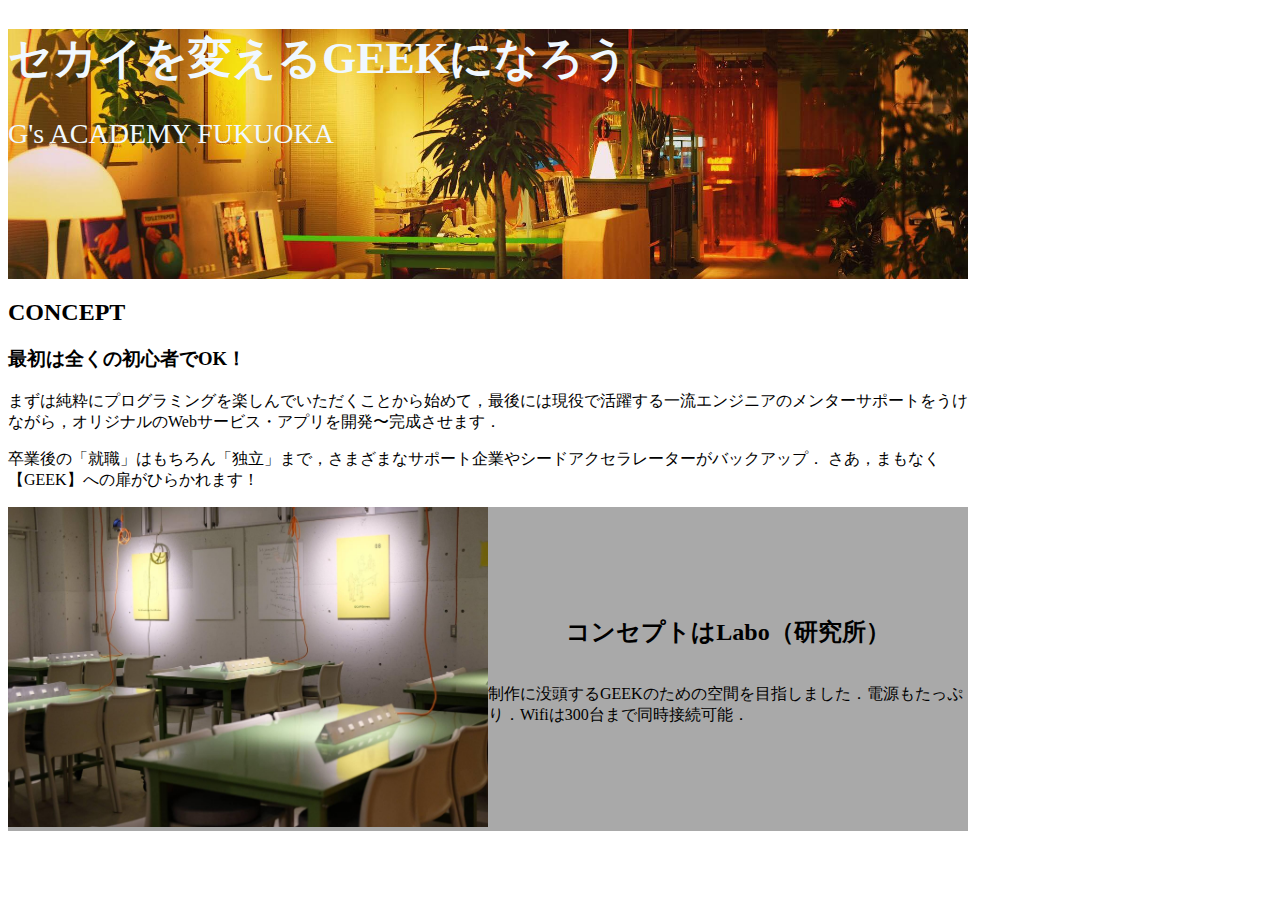
<file: 00_html_css/img/index.html>
<!DOCTYPE html>
<html lang="en">

<head>
  <meta charset="UTF-8">
  <meta http-equiv="X-UA-Compatible" content="IE=edge">
  <meta name="viewport" content="width=device-width, initial-scale=1.0">
  <title>Document</title>
  <link rel="stylesheet" href="css/main.css">
</head>

<body>
  <div class="title_box">
    <h1>セカイを変えるGEEKになろう</h1>
    <p>G's ACADEMY FUKUOKA</p>
  </div>

  <div>
    <h2>CONCEPT</h2>
    <h3>最初は全くの初心者でOK！</h3>
    <p>まずは純粋にプログラミングを楽しんでいただくことから始めて，最後には現役で活躍する一流エンジニアのメンターサポートをうけながら，オリジナルのWebサービス・アプリを開発〜完成させます．</p>
    卒業後の「就職」はもちろん「独立」まで，さまざまなサポート企業やシードアクセラレーターがバックアップ．

    さあ，まもなく【GEEK】への扉がひらかれます！</p>
  </div>

  <div class="image_box">
    <div class="image_box_image">
      <img src="content_img.jpg" alt="">
    </div>

    <div class="image_box_text">
      <h2>コンセプトはLabo（研究所）</h2>
      <p>制作に没頭するGEEKのための空間を目指しました．電源もたっぷり．Wifiは300台まで同時接続可能．</p>
    </div>
  </div>


















</body>

</html>
</file>
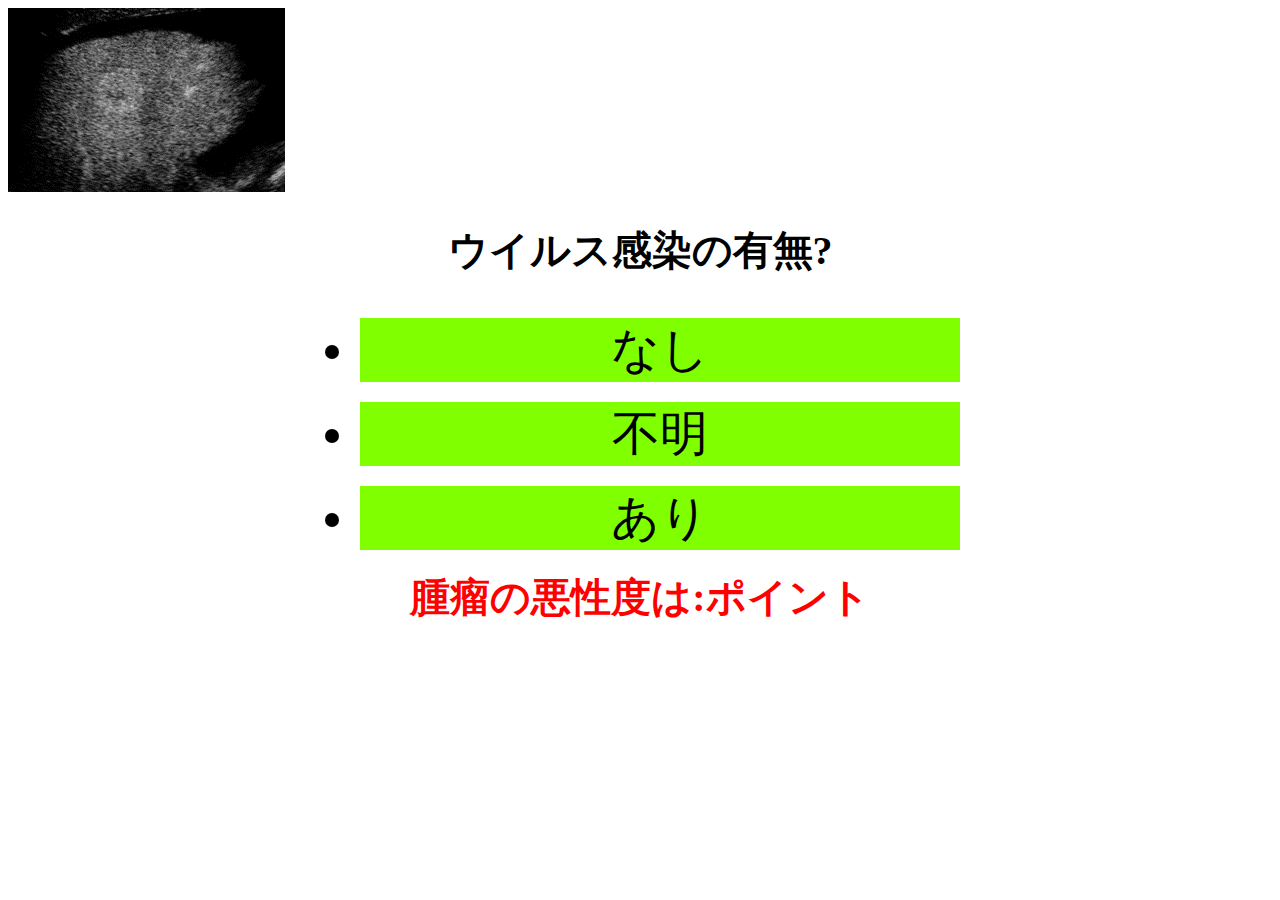
<file: diagnosis.html>
<!DOCTYPE html>
<html lang="ja">

<head>
  <meta charset="UTF-8">
  <meta http-equiv="X-UA-Compatible" content="IE=edge">
  <meta name="viewport" content="width=device-width, initial-scale=1.0">

  <link rel="stylesheet" href="css/diag.css">
  <title>腫瘍画像診断アプリ</title>
</head>

<body>
  <img src="img/画像1.png" alt="liver tumor">

  <h1></h1>
  <ul></ul>
  <div class="point">腫瘤の悪性度は:<span></span>ポイント</div>


  <script src="https://ajax.googleapis.com/ajax/libs/jquery/3.6.1/jquery.min.js"></script>
  <script>


    $(function () {

      let count = 0;
      const list = [
        {
          'title': 'ウイルス感染の有無?',
          'anser': [
            'なし',
            '不明',
            'あり'
          ]
        },
        {
          'title': '腫瘤形状?',
          'anser': [
            '整',
            'やや不整',
            '不整'
          ]
        },
        {
          'title': '腫瘤辺縁低エコー帯?',
          'anser': [
            'なし',
            'わずかにあり',
            'あり'
          ]
        },
        {
          'title': '腫瘤内血流?',
          'anser': [
            'なし',
            'わずかにあり',
            'あり'
          ]
        }

      ];

      function render(count) {
        $('li').remove();
        $('h1').text(list[count]['title']);
        list[count]['anser'].forEach(function (text) {
          const li = `<li>${text}</li>`;
          $('ul').append(li);
        });
      }
      render(0);

      function pointGet(li_index) {

        switch (li_index) {
          case 0:
            return 1;
            break;

          case 1:
            return 0;
            break;

          case 2:
            return -1;
            break;

        }
      }
      let point;
      $('body').on('click', 'li', function () {
        const li_index = $('li').index(this);
        console.log(pointGet(li_index));
        point += pointGet(li_index);
        if (count < list.length - 1) {
          count++;
          render(count);
        } else {
          console.log('end!!');

        }
      });

    });
  </script>

</body>

</html>
</file>
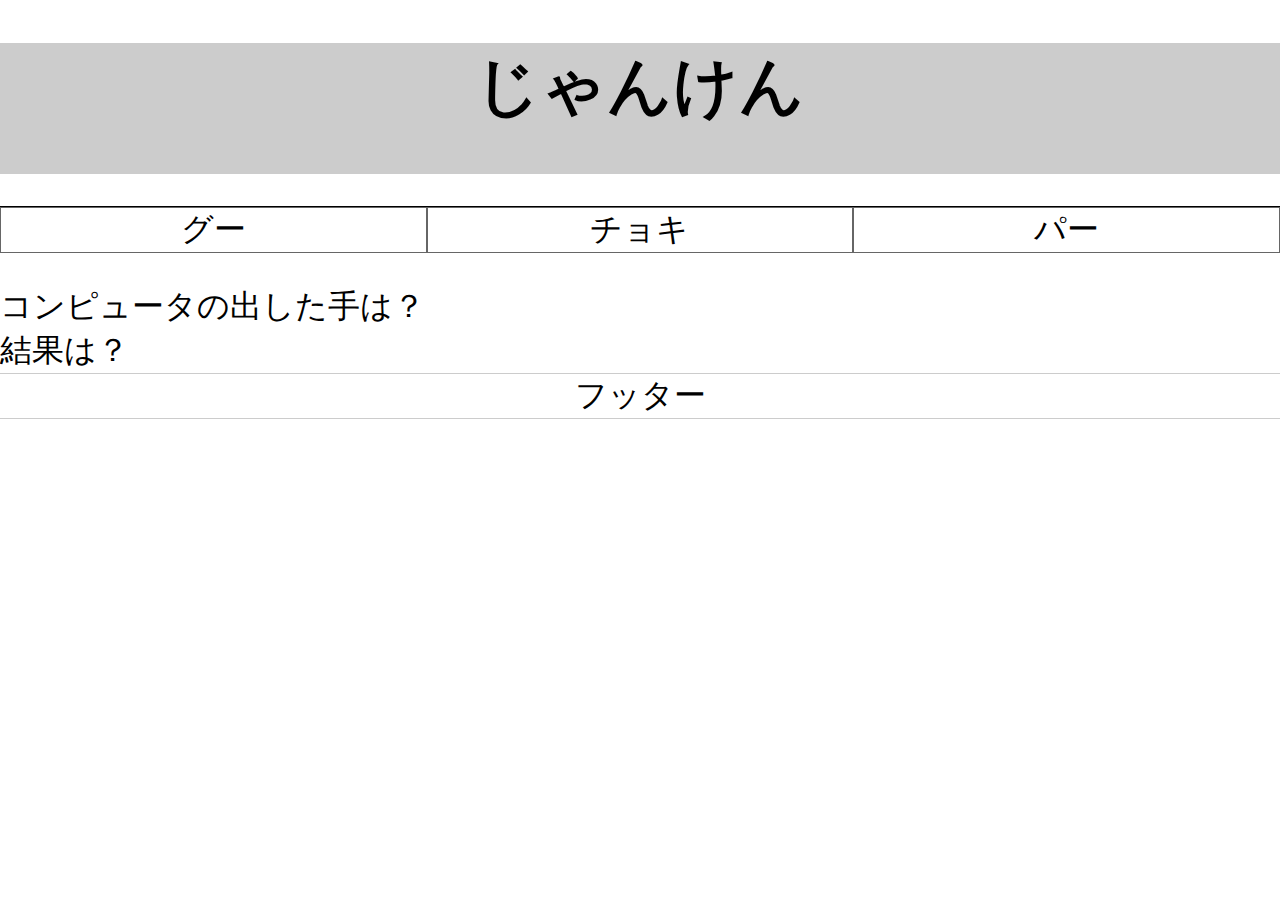
<file: janken.html>
<!DOCTYPE html>
<html lang="ja">

<head>
  <meta charset="UTF-8">
  <meta name="viewport" content="width=device-width, initial-scale=1.0">
  <link rel="stylesheet" href="css/sample.css">
  <title>じゃんけん</title>
</head>

<body>
  <header>
    <h1>じゃんけん</h1>
  </header>

  <main>
    <ul>
      <li id="gu_btn">グー</li>
      <li id="cho_btn">チョキ</li>
      <li id="par_btn">パー</li>

    </ul>
    <div id="com_hand">コンピュータの出した手は？</div>
    <div id="result">結果は？</div>
  </main>

  <footer>フッター</footer>

  <script src="https://ajax.googleapis.com/ajax/libs/jquery/3.2.1/jquery.min.js"></script>
  <script>
    //ここに処理を追加

    const min = 0;
    const max = 2;

    // console.log(randomNumber);

    //グーを出した時;
    $('#gu_btn').on('click', function () {
      //console.log('test');
      //console.log('test2');
      const randomNumber = Math.floor(Math.random() * (max - min + 1)) + min;
      console.log(randomNumber);
      if (randomNumber === 0) {
        //alert('あなたはグーを出しました');
        $('#com_hand').text('グー');
        $('#result').text('あいこ')

      } else if (randomNumber === 1) {
        //alert('あなたはグーを出しました');
        $('#com_hand').text('チョキ');
        $('#result').text('あなたの勝ちです')

      } else if (randomNumber === 2) {
        //alert('あなたはグーを出しました');
        $('#com_hand').text('パー');
        $('#result').text('あなたの負け')

      } else {
        alert('それ以外');
      }
    });



    //チョキを出した時;
    $('#cho_btn').on('click', function () {
      const randomNumber = Math.floor(Math.random() * (max - min + 1)) + min;
      if (randomNumber === 0) {
        //alert('あなたはチョキを出しました');
        $('#com_hand').text('グー');
        $('#result').text('あなたの負け')

      } else if (randomNumber === 1) {
        //alert('あなたはチョキを出しました');
        $('#com_hand').text('チョキ');
        $('#result').text('あいこ')

      } else if (randomNumber === 2) {
        //alert('あなたはチョキを出しました');
        $('#com_hand').text('パー');
        $('#result').text('あなたの勝ち')

      } else {
        alert('それ以外');
      }
    });

    //パーを出した時;
    $('#par_btn').on('click', function () {
      const randomNumber = Math.floor(Math.random() * (max - min + 1)) + min;
      if (randomNumber === 0) {
        //alert('あなたはパーを出しました');
        $('#com_hand').text('グー');
        $('#result').text('あなたの勝ち')

      } else if (randomNumber === 1) {
        //alert('あなたはパーを出しました');
        $('#com_hand').text('チョキ');
        $('#result').text('あなたの負けです')

      } else if (randomNumber === 2) {
        //alert('あなたはパーを出しました');
        $('#com_hand').text('パー');
        $('#result').text('あいこ')

      } else {
        alert('それ以外');
      }
    });


  </script>

</body>

</html>
</file>
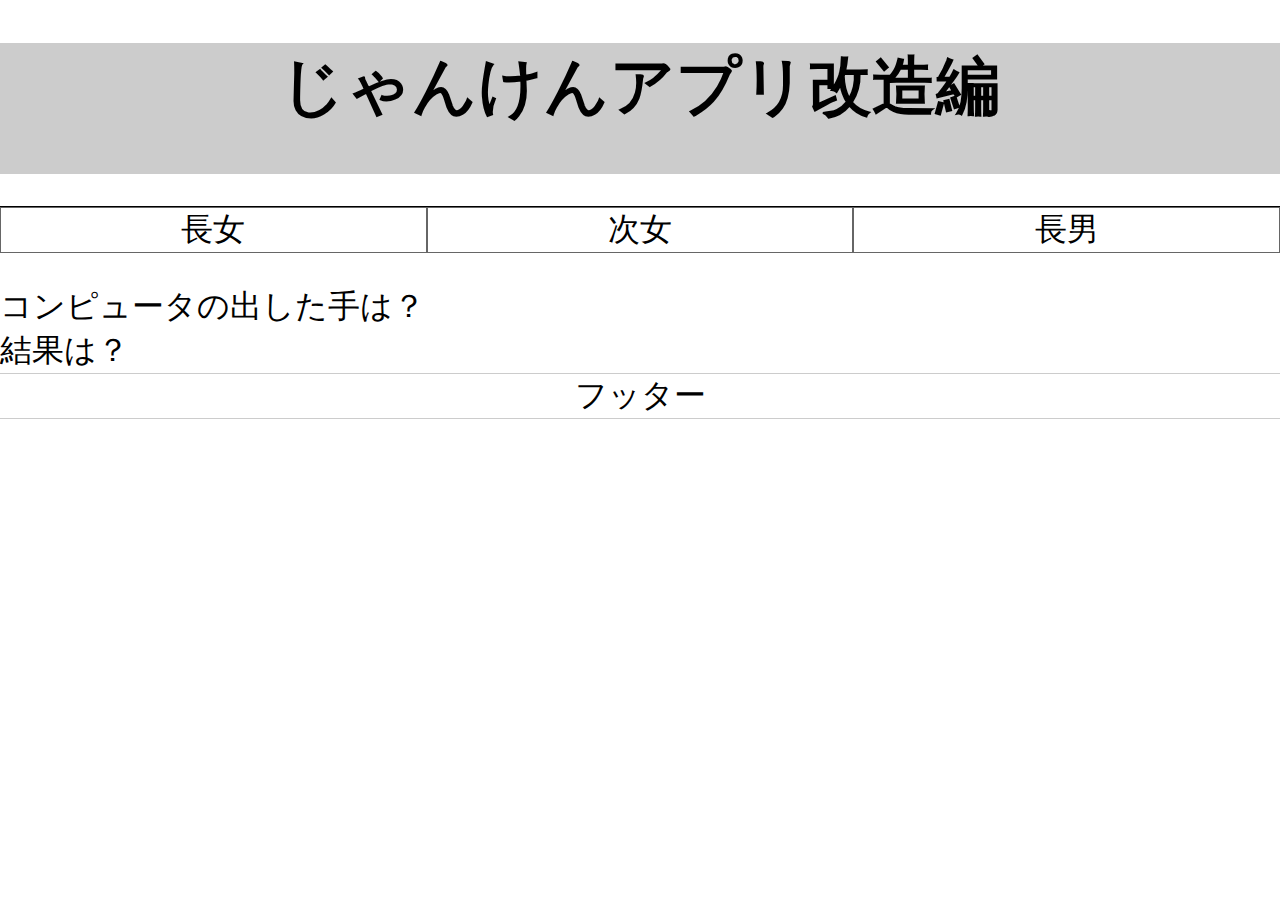
<file: jankenpon.html>
<!DOCTYPE html>
<html lang="ja">

<head>
  <meta charset="UTF-8">
  <meta name="viewport" content="width=device-width, initial-scale=1.0">
  <link rel="stylesheet" href="css/sample.css">
  <title>じゃんけんアプリ改造編</title>
</head>

<body>
  <header>
    <h1>じゃんけんアプリ改造編</h1>
  </header>

  <main>
    <ul>
      <li id="gu_btn">長女</li>
      <li id="cho_btn">次女</li>
      <li id="par_btn">長男</li>

    </ul>
    <div id="com_hand">コンピュータの出した手は？</div>
    <div id="result">結果は？</div>
  </main>

  <footer>フッター</footer>

  <script src="https://ajax.googleapis.com/ajax/libs/jquery/3.2.1/jquery.min.js"></script>
  <script>
    //ここに処理を追加

    const min = 0;
    const max = 2;

    // console.log(randomNumber);

    //グーを出した時;
    $('#gu_btn').on('click', function () {
      //console.log('test');
      //console.log('test2');
      const randomNumber = Math.floor(Math.random() * (max - min + 1)) + min;
      console.log(randomNumber);
      if (randomNumber === 0) {
        //alert('あなたはグーを出しました');
        $('#com_hand').text('グー');
        $('#result').text('あいこ')

      } else if (randomNumber === 1) {
        //alert('あなたはグーを出しました');
        $('#com_hand').text('チョキ');
        $('#result').text('あなたの勝ちです')

      } else if (randomNumber === 2) {
        //alert('あなたはグーを出しました');
        $('#com_hand').text('パー');
        $('#result').text('あなたの負け')

      } else {
        alert('それ以外');
      }
    });



    //チョキを出した時;
    $('#cho_btn').on('click', function () {
      const randomNumber = Math.floor(Math.random() * (max - min + 1)) + min;
      if (randomNumber === 0) {
        //alert('あなたはチョキを出しました');
        $('#com_hand').text('グー');
        $('#result').text('あなたの負け')

      } else if (randomNumber === 1) {
        //alert('あなたはチョキを出しました');
        $('#com_hand').text('チョキ');
        $('#result').text('あいこ')

      } else if (randomNumber === 2) {
        //alert('あなたはチョキを出しました');
        $('#com_hand').text('パー');
        $('#result').text('あなたの勝ち')

      } else {
        alert('それ以外');
      }
    });

    //パーを出した時;
    $('#par_btn').on('click', function () {
      const randomNumber = Math.floor(Math.random() * (max - min + 1)) + min;
      if (randomNumber === 0) {
        //alert('あなたはパーを出しました');
        $('#com_hand').text('グー');
        $('#result').text('あなたの勝ち')

      } else if (randomNumber === 1) {
        //alert('あなたはパーを出しました');
        $('#com_hand').text('チョキ');
        $('#result').text('あなたの負けです')

      } else if (randomNumber === 2) {
        //alert('あなたはパーを出しました');
        $('#com_hand').text('パー');
        $('#result').text('あいこ')

      } else {
        alert('それ以外');
      }
    });


  </script>

</body>

</html>
</file>
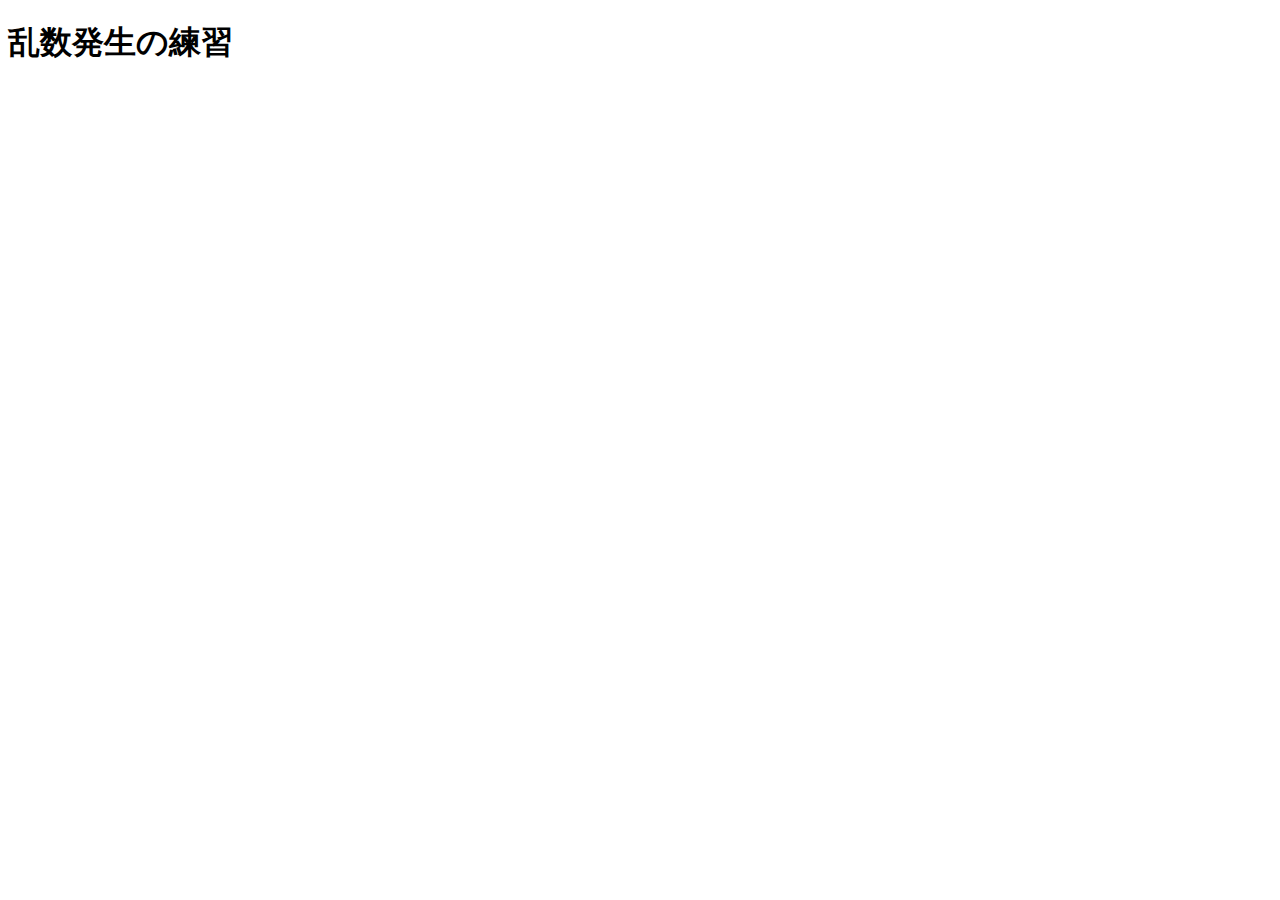
<file: math.html>
<!DOCTYPE html>
<html lang="ja">

<head>
  <meta charset="UTF-8">
  <meta name="viewport" content="width=device-width, initial-scale=1.0">
  <title>乱数発生の練習</title>
</head>

<body>
  <h1>乱数発生の練習</h1>

  <script>
    // ここに処理を追加
    const randomNumber = Math.random();
    //console.log(randomNumber);

    const randomNumber02 = Math.floor(Math.random() * 5 );
    console.log(randomNumber02+4);

    const randomNumber03 = Math.floor(Math.random() * 10);
    console.log(randomNumber03+1);

    //0から8をつくって①タス

    //５から10
    const randomNumber05 = Math.floor(Math.random() * 6) + 5;
      console.log(randomNumber05);

    //50から99(パターンの数)
    const randomNumber06 = Math.floor(Math.random() * (99-50 + 1)) + 50;
      console.log(randomNumber06);
    
    //参考
     //const min = 1;
     //const max = 10;
     //const randomNumber = Math.floor(Math.random() * (max - min + 1) + min;
      //console.log(randomNumber);

      //omikujinarabba 0-4

      if(){
        else()
      }
    


  </script>
</body>

</html>
</file>
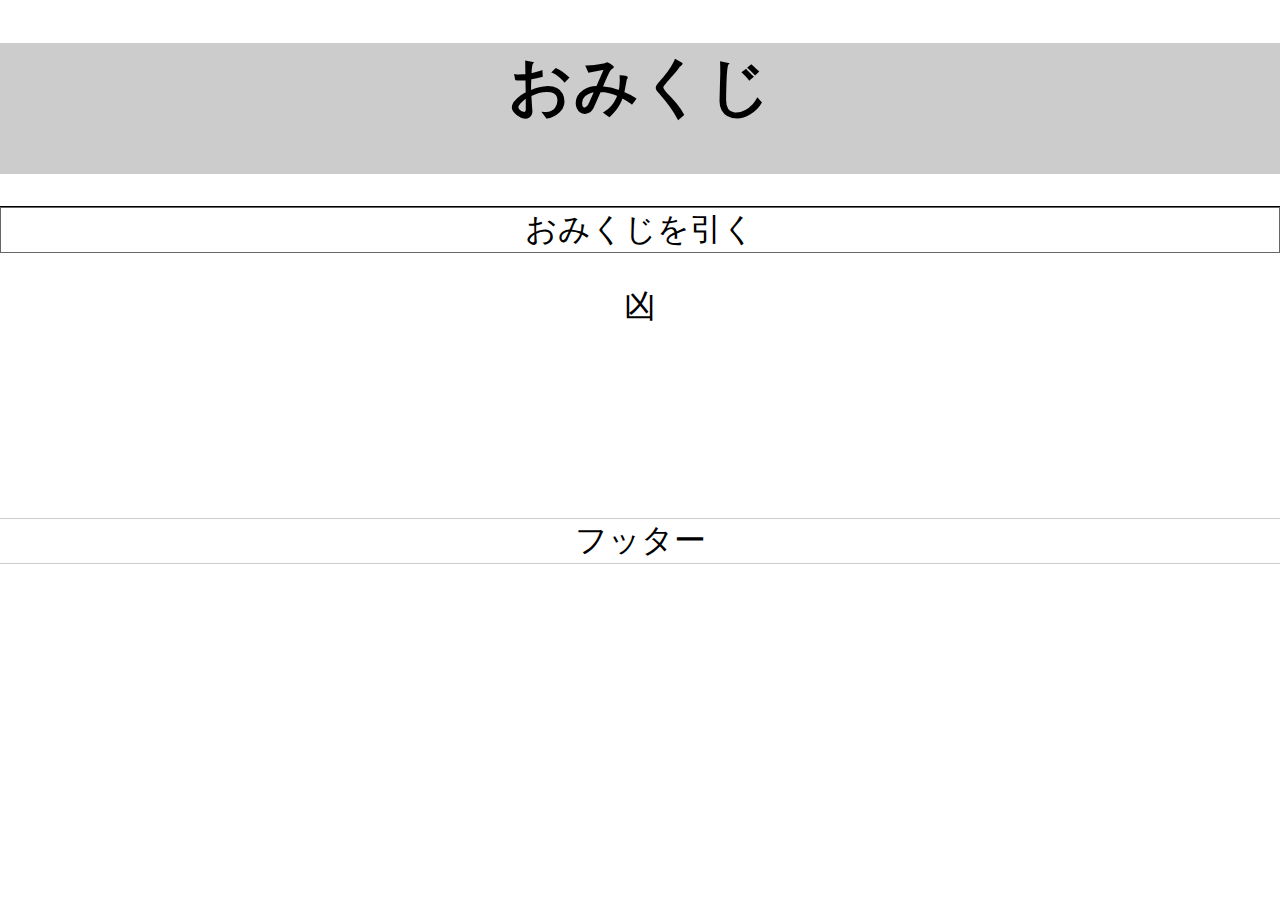
<file: omikuji02.html>
<!DOCTYPE html>
<html lang="ja">

<head>
  <meta charset="UTF-8">
  <meta name="viewport" content="width=device-width, initial-scale=1.0">
  <link rel="stylesheet" href="css/sample.css">
  <title>おみくじ</title>
</head>

<body>
  <header>
    <h1>おみくじ</h1>
  </header>

  <main>
    <ul>
      <li id="pull">おみくじを引く</li>
    </ul>
    <p id="echo">結果は？</p>
  </main>

  <footer>フッター</footer>
  <script src="https://ajax.googleapis.com/ajax/libs/jquery/3.2.1/jquery.min.js"></script>
  <script>
    // ここに処理を追加
    $(`#pull`).on(`click`, function () {
       alert(`おみくじ引きました`);
    });

    const min = 0;
    const max = 4;
    const randomNumber = Math.floor(Math.random() * (max - min + 1)) + min;

    if (randomNumber === 0) {
      //alert(`大吉`);
      $(`#echo`).text(`大吉`);
    } else if (randomNumber === 1) {
      //alert(`中吉`);
      $(`#echo`).text(`中吉`);
    } else if (randomNumber === 2) {
      //alert(`小吉`);
      $(`#echo`).text(`小吉`);
    } else if (randomNumber === 3) {
      //alert(`凶`);
      $(`#echo`).text(`凶`);
    } else if (randomNumber === 4) {
      //alert(`大凶`);
      $(`#echo`).text(`大凶`);
    } else {
      alert(`それ以外`);
    }

  </script>

</body>

</html>
</file>
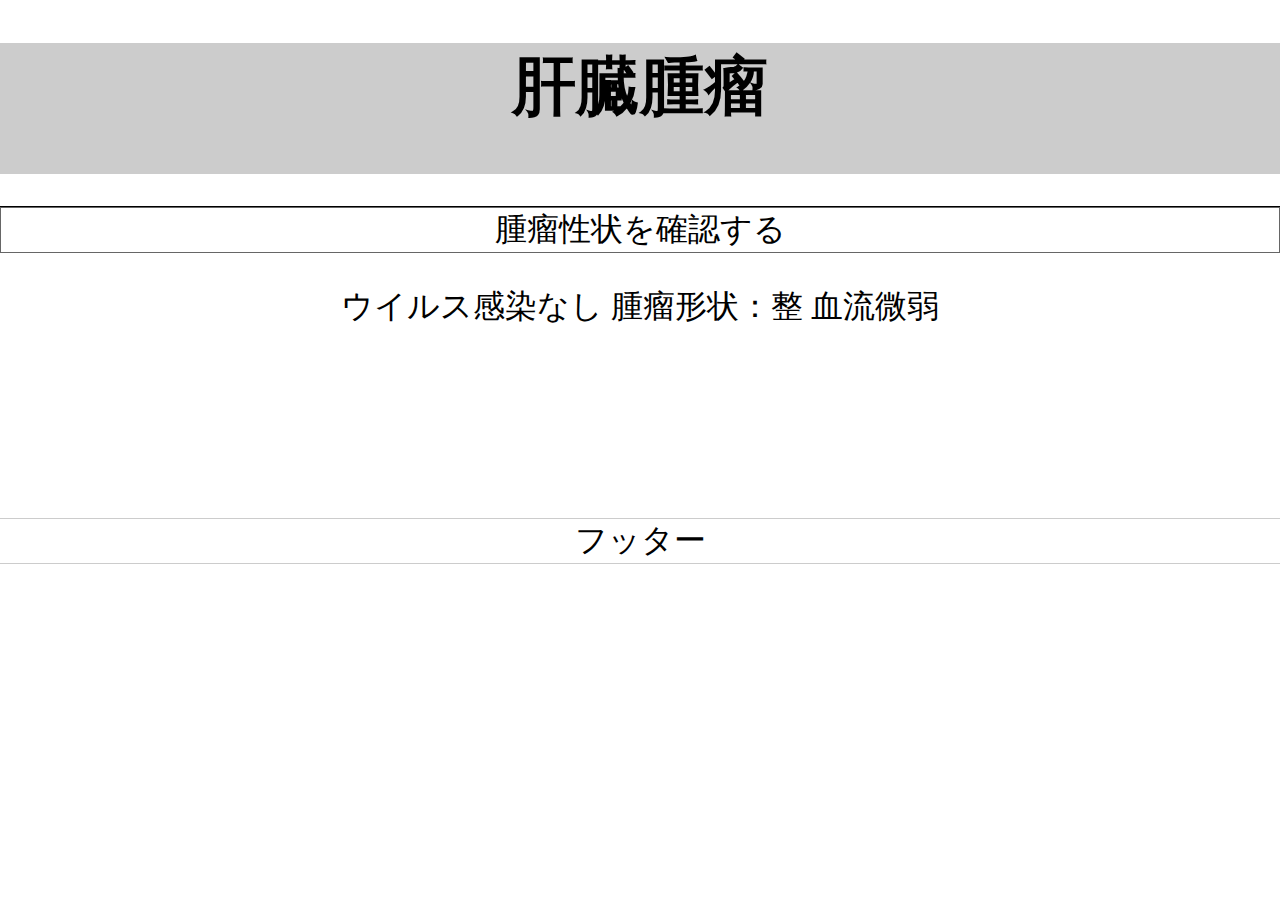
<file: tumor.html>
<!DOCTYPE html>
<html lang="ja">

<head>
  <meta charset="UTF-8">
  <meta name="viewport" content="width=device-width, initial-scale=1.0">
  <link rel="stylesheet" href="css/sample.css">
  <title>肝臓腫瘤</title>
</head>

<body>
  <header>
    <h1>肝臓腫瘤</h1>
  </header>

  <main>
    <ul>
      <li id="pull">腫瘤性状を確認する</li>
    </ul>
    <p id="echo">結果は？</p>
  </main>

  <footer>フッター</footer>
  <script src="https://ajax.googleapis.com/ajax/libs/jquery/3.2.1/jquery.min.js"></script>
  <script>
    // ここに処理を追加
    $(`#pull`).on(`click`, function () {
      alert('確認しました');
    });

    const min = 0;
    const max = 2;
    const randomNumber = Math.floor(Math.random() * (max - min + 1)) + min;

    if (randomNumber === 0) {
      //alert(`大吉`);
      $(`#echo`).text(`ウイルス感染あり 腫瘤形状不整 血流著明`);
    } else if (randomNumber === 1) {
      //alert(`中吉`);
      $(`#echo`).text(`ウイルス感染なし 腫瘤形状：整 血流微弱`);
    } else if (randomNumber === 2) {
      //alert(`小吉`);
      $(`#echo`).text(`ウイルス感染不明 腫瘤形状：整 血流なし`);
    } else {
      alert(`それ以外`);
    }

  </script>
</file>
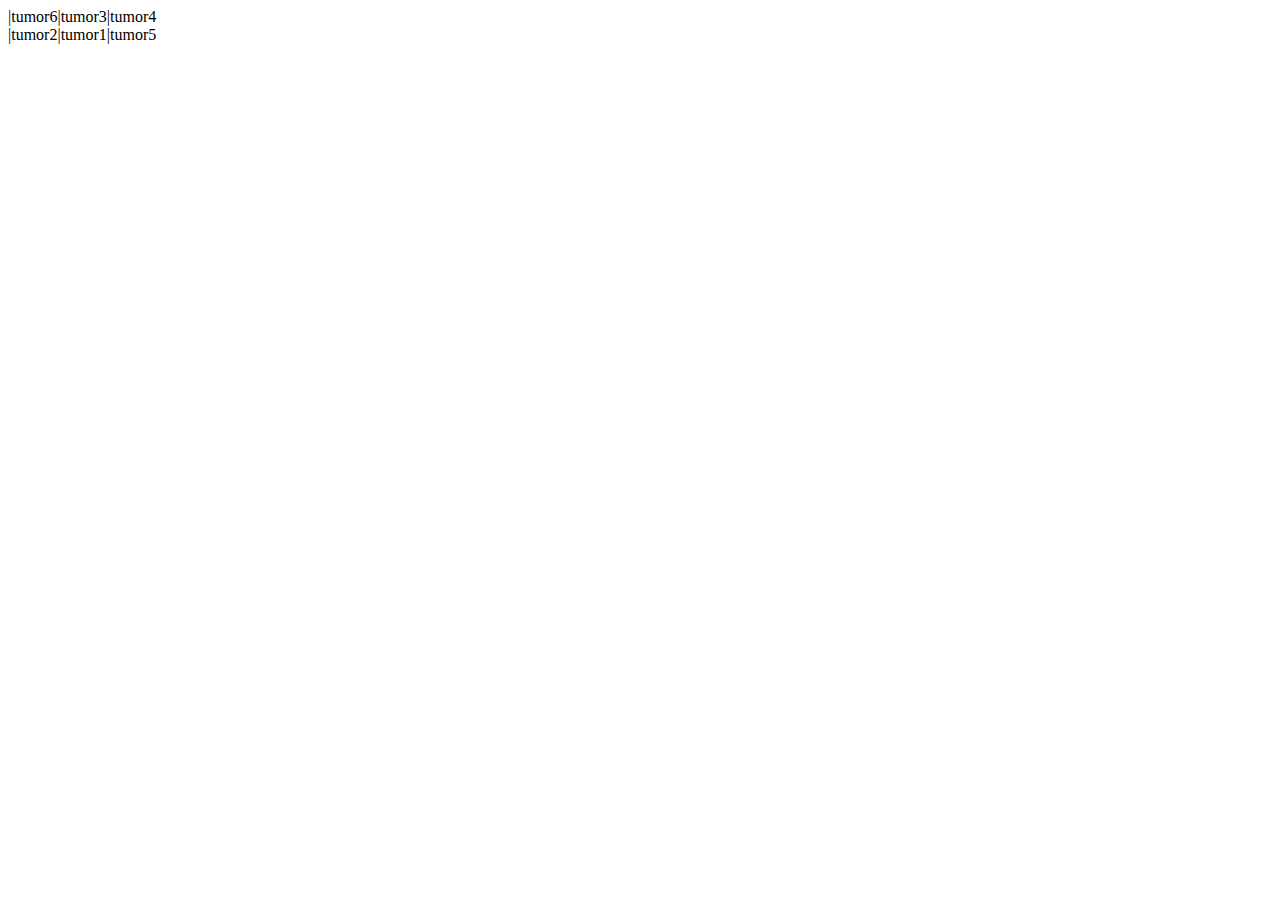
<file: tumorserch.html>
<!DOCTYPE html>
<html lang="ja">

<head>
  <meta charset="UTF-8">
  <meta http-equiv="X-UA-Compatible" content="IE=edge">
  <meta name="viewport" content="width=device-width, initial-scale=1.0">
  <title>腫瘤鑑別アプリ</title>
</head>

<body>
  <div id="tumor"></div>

  <script src="https://ajax.googleapis.com/ajax/libs/jquery/3.6.1/jquery.min.js"></script>

  <script>


    const tumor = ["tumor1", "tumor2", "tumor3", "tumor4", "tumor5", "tumor6"];
    const columun = 3;//列数
    let len = tumor.length;//配列の数
    let count = 1; //１を毎回足す変数
    //繰り返し処理
    for (let i = 0; i < len; i++) {
      const r = Math.floor(Math.random() * tumor.length);
      const v = tumor.splice(r, 1); //r番目の配列を１つ取り出す
      //columun変数値で改行
      if ((i + 1) % columun == 0) {
        $("#tumor").append("|" + v + "<br>");
      } else {
        $("#tumor").append("|" + v);
      }
      count++; //countに１を足す
    }



  </script>
</body>

</html>
</file>
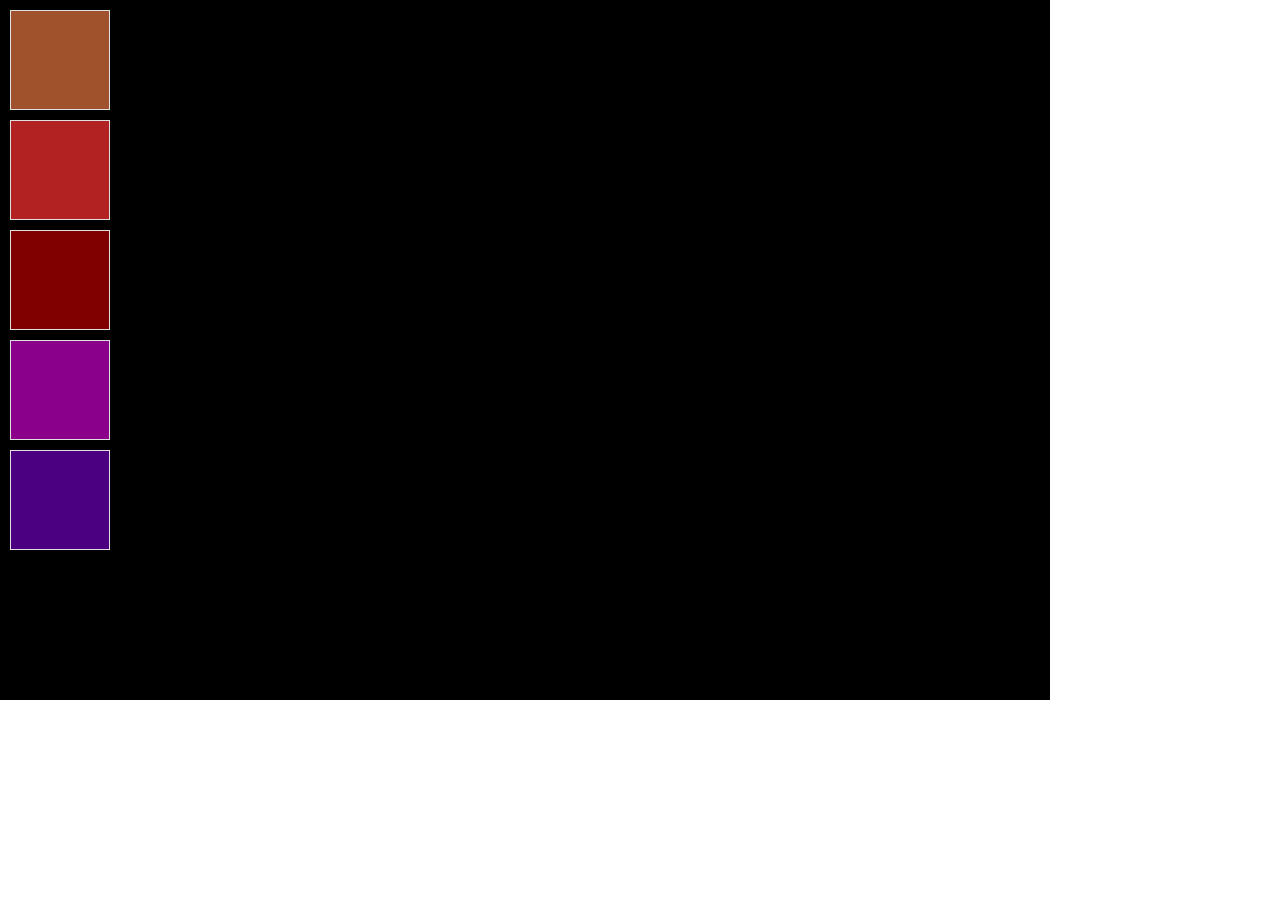
<file: 00_html_css/flex.html>
<!DOCTYPE html>
<html lang="en">

<head>
  <meta charset="UTF-8">
  <meta http-equiv="X-UA-Compatible" content="IE=edge">
  <meta name="viewport" content="width=device-width, initial-scale=1.0">
  <title>Document</title>
  <style>
    * {
      margin: 0;
      padding: 0;
    }

    .l_box {
      width: 1050px;
      height: 700px;
      background: #000;
      overflow: hidden;
    }

    .s_box {
      width: 100px;
      height: 100px;
      margin: 10px;
      border: 1px solid #e0e0e0;
      box-sizing: border-box;
    }

    .sienna {
      background: sienna;
    }

    .firebrick {
      background: firebrick;
    }

    .maroon {
      background: maroon;
    }

    .darkmagenta {
      background: darkmagenta;
    }

    .indigo {
      background: indigo;
    }
  </style>
</head>

<body>
  <div class="l_box">
    <div class="s_box sienna"></div>
    <div class="s_box firebrick"></div>
    <div class="s_box maroon"></div>
    <div class="s_box darkmagenta"></div>
    <div class="s_box indigo"></div>
  </div>
</body>

</html>
</file>
<file: 00_html_css/img/css/main.css>
body {
  width: 960px;
}

.title_box {
  background: url(../main_bg.jpg);
  background-size: cover;
  background-position: center;
  height: 250px;
  color: aliceblue;
 
  justify-content: center;
  align-items: center;
}

h1 {
  font-size: 44px;
  
}

.title_box p {
  font-size: 28px;
}

.image_box {
  display: flex;
  justify-content: center;
  align-items: center;
  background-color: darkgray;
}

img {
  width: auto;
}

.image_box_image img {
  width: 100%;
}

.image_box_image {
  width: 50%;
}
.image_box_text div {
  width: 80%;
}

.image_box_text {
  width: 50%;
  height: 320px;
  display: flex;
  justify-content: center;
  align-items: center;
  flex-direction: column;
}

  

.image_box_text div {
  width: 80%;
}
</file>
<file: css/diag.css>
@charset "utf-8";
.point{
  text-align: center;
  font-size: 40px;
  font-weight: bold;
  color: red;
  
}
h1{
  text-align: center;
  font-weight: bold;
  font-size: 40px;
  margin-bottom: 40px;
}
ul{
  width: 600px;
  margin: 0 auto;
 
}
li{
  text-align: center;
  font-size: 48px;
  margin-bottom: 20px;
  background-color: chartreuse;
}
</file>
<file: css/sample.css>
body {
    margin: 0;
    padding: 0;
    text-align: left;
    font-size: 32px;
}

header {
    background-color: #ccc;
    border-bottom: 1px solid #ccc;
    text-align: center;
}

main {
    border-bottom: 1px solid #ccc;
}

footer {
    background-color: #fff;
    border-bottom: 1px solid #ccc;
    text-align: center;
}

p {
    font-size: 100%;
    text-align: center;
    border-bottom: 1px solid #fff;
    height: 200px;
}

ul {
    padding: 0;
    border-top: 1px solid #000000;
    display: table;
    /* 定義 */
    table-layout: fixed;
    width: 100%;
}

li {
    text-align: center;
    list-style-type: none;
    border: 1px solid #666;
    background-color: #FFF;
    display: table-cell;
    /* 定義 */
    cursor: pointer;
}

li:hover {
    background: #0066CC;
    color: #fff;
}
</file>
